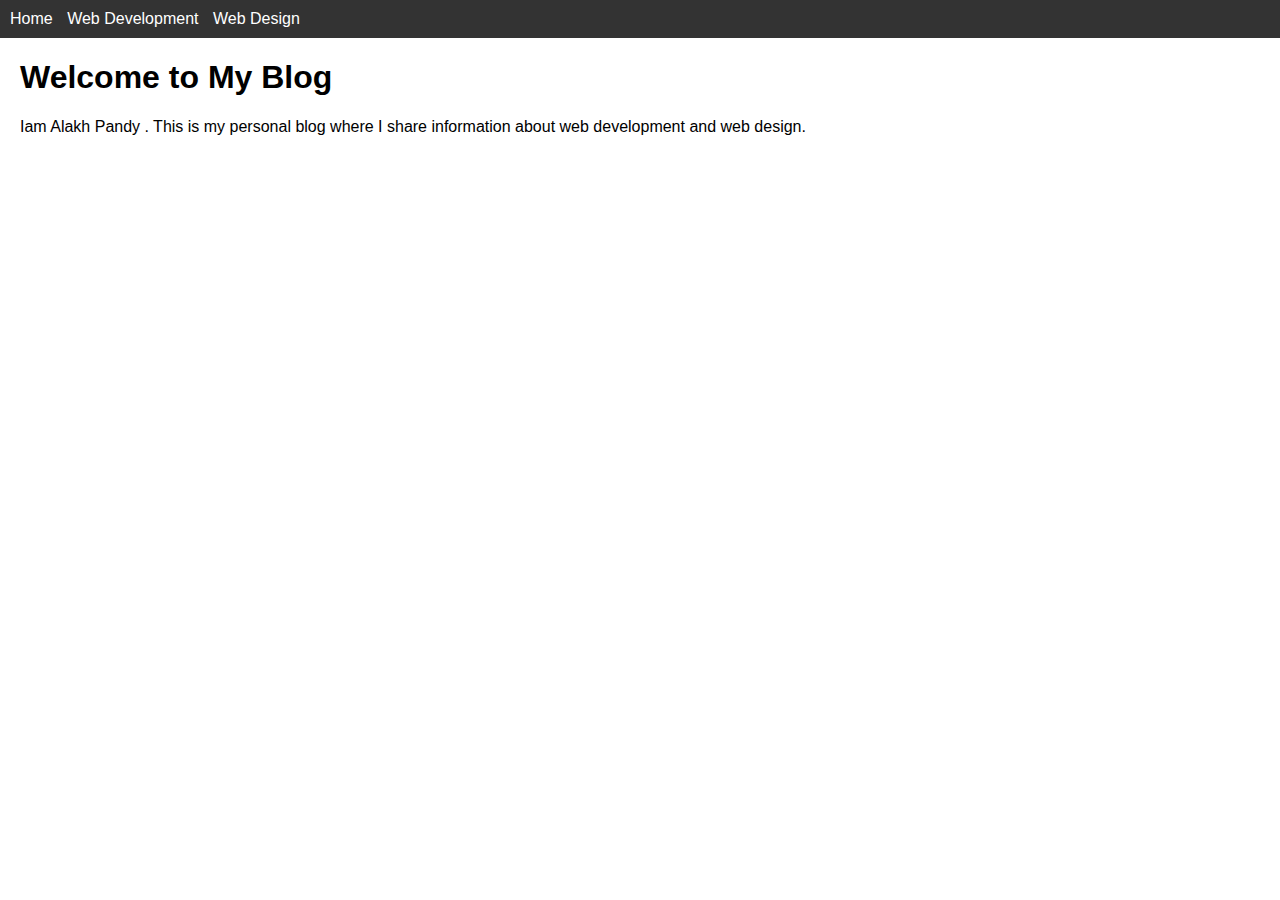
<file: index.html>
<!DOCTYPE html>
<html lang="en">
<head>
    <meta charset="UTF-8">
    <meta name="viewport" content="width=device-width, initial-scale=1.0">
    <link rel="stylesheet" href="styles.css">
    <title>My Blog - Home</title>
</head>
<body>
    <header>
        <nav>
            <ul>
                <li><a href="index.html">Home</a></li>
                <li><a href="web-development.html">Web Development</a></li>
                <li><a href="web-design.html">Web Design</a></li>
            </ul>
        </nav>
    </header>
    <main>
        <h1>Welcome to My Blog</h1>
        <p>Iam Alakh Pandy . This is my personal blog where I share information about web development and web design.</p>
    </main>
</body>
</html>
</file>
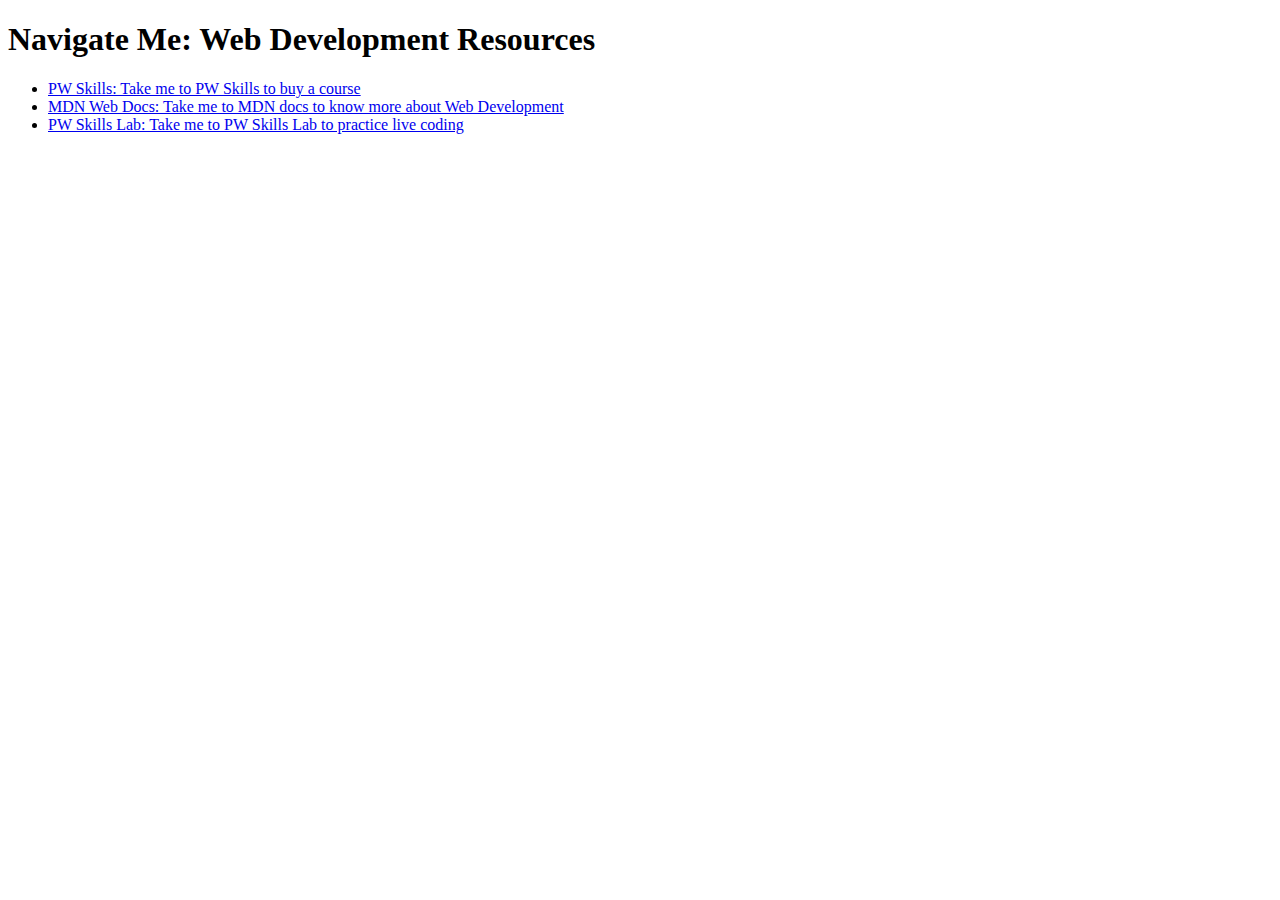
<file: QUESTION-5.html>
<!DOCTYPE html>
<html>
<head>
  <title>Web Development Resources</title>
</head>
<body>
  <h1>Navigate Me: Web Development Resources</h1>
  <ul>
    <li><a href="https://pwskills.com/courses/?domain=64b6b1e740d0451c4cc09f7a" target="_blank">PW Skills: Take me to PW Skills to buy a course</a></li>
    <li><a href="https://developer.mozilla.org/" target="_blank">MDN Web Docs: Take me to MDN docs to know more about Web Development</a></li>
    <li><a href="https://lab.pwskills.com/" target="_blank">PW Skills Lab: Take me to PW Skills Lab to practice live coding</a></li>
  </ul>
</body>
</html>
</file>
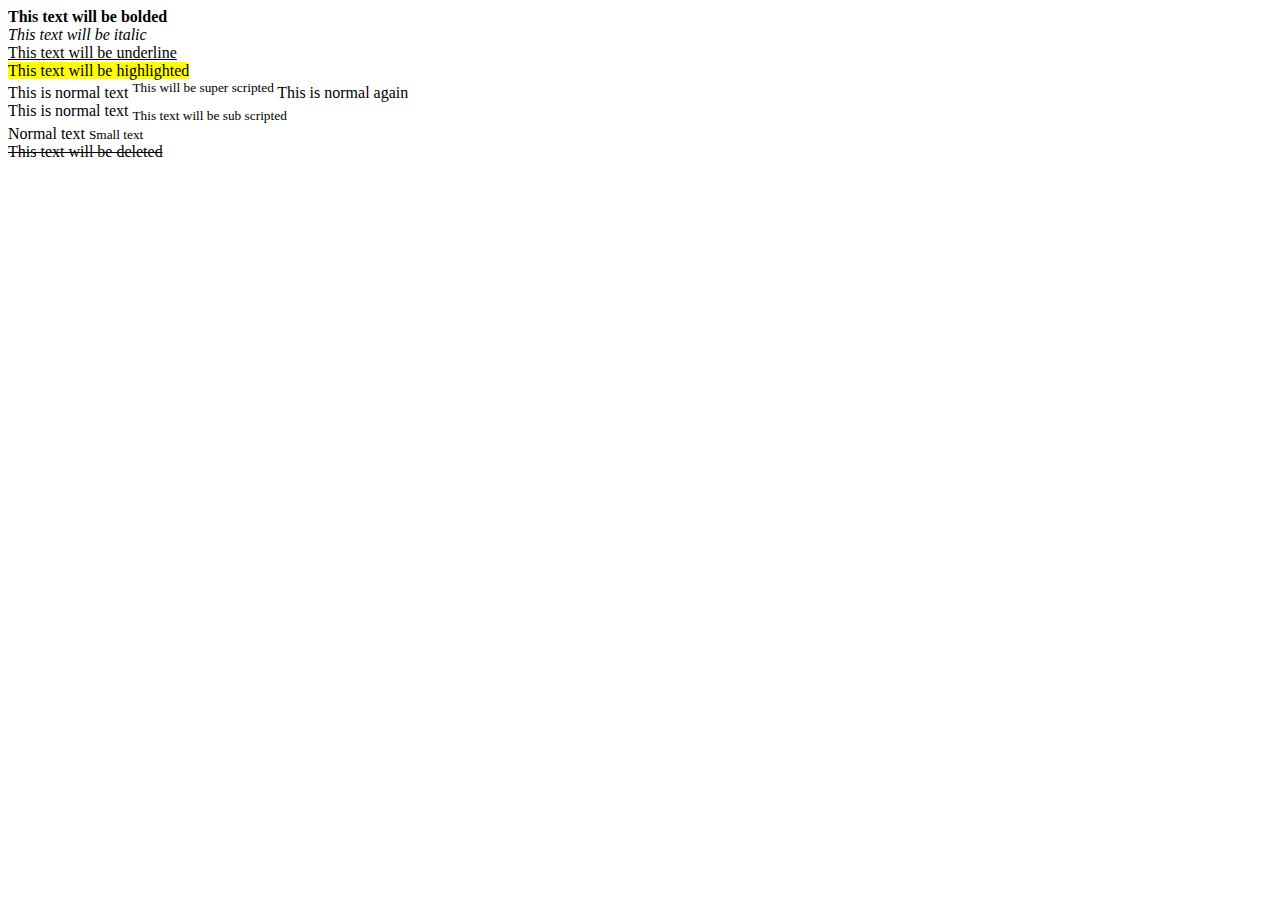
<file: QUESTION1.HTML>
<html>
    <head>
        <title> core html assignment </title>
    </head>
    <body>
        <b>This text will be bolded</b><br>
        <i>This text will be italic</i><br>
        <u>This text will be underline</u><br>
        <mark>This text will be highlighted</mark><br>
        This is normal text <sup> This will be super scripted </sup> This is normal again<br>
        This is normal text <sub> This text will be sub scripted</sub><br>
        Normal text <small>Small text </small><br>
        <del>This text will be deleted </del>


    </body>
</html>
</file>
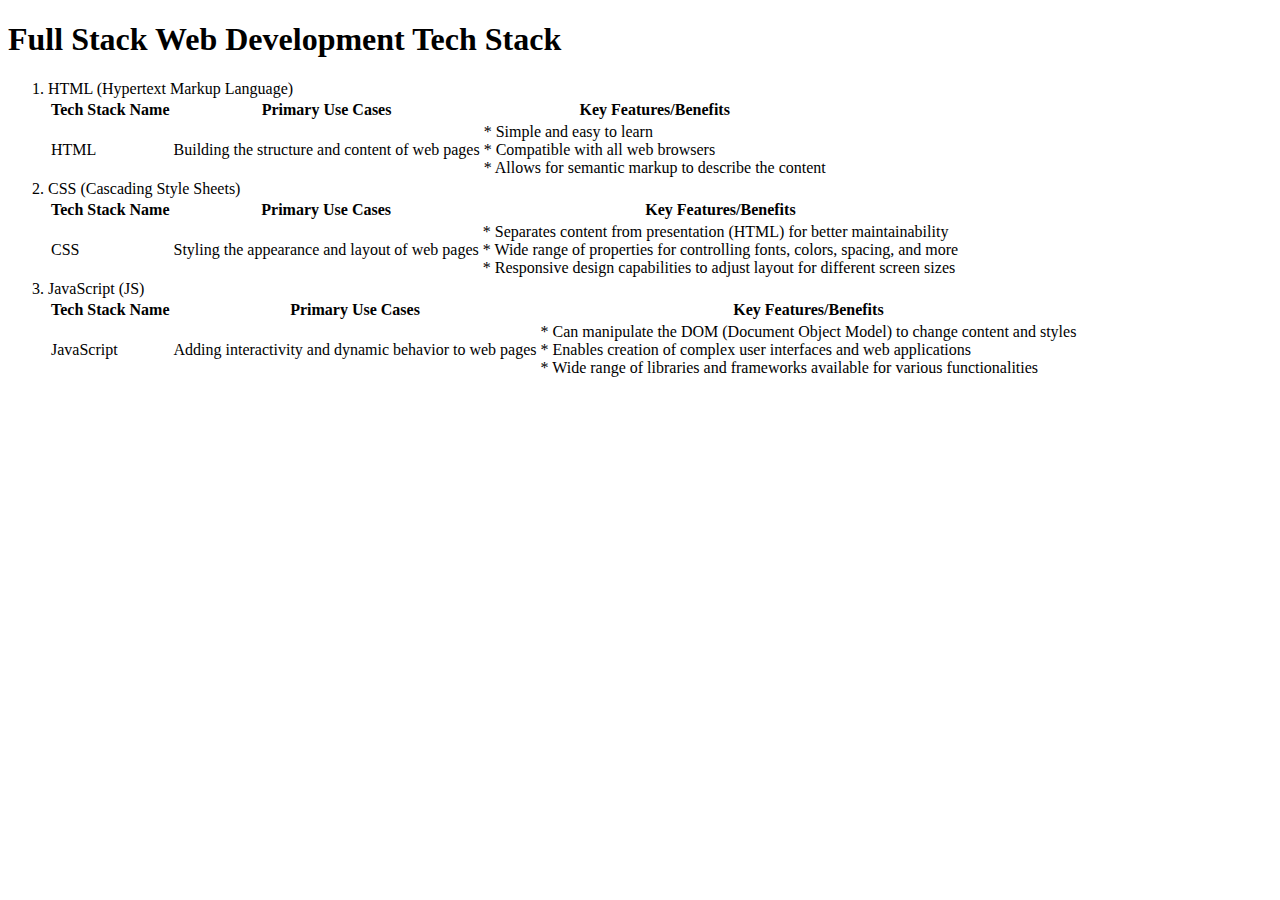
<file: QUESTION10.HTML>
<!DOCTYPE html>
<html>
<head>
  <title>Full Stack Web Development Tech Stack</title>
</head>
<body>
<h1>Full Stack Web Development Tech Stack</h1>
  <ol>
    <li>HTML (Hypertext Markup Language)
      <table>
        <tr>
          <th>Tech Stack Name</th>
          <th>Primary Use Cases</th>
          <th>Key Features/Benefits</th>
        </tr>
        <tr>
          <td>HTML</td>
          <td>Building the structure and content of web pages</td>
          <td>* Simple and easy to learn<br>
              * Compatible with all web browsers<br>
              * Allows for semantic markup to describe the content
          </td>
        </tr>
      </table>
    </li>
    <li>CSS (Cascading Style Sheets)
      <table>
        <tr>
          <th>Tech Stack Name</th>
          <th>Primary Use Cases</th>
          <th>Key Features/Benefits</th>
        </tr>
        <tr>
          <td>CSS</td>
          <td>Styling the appearance and layout of web pages</td>
          <td>* Separates content from presentation (HTML) for better maintainability<br>
              * Wide range of properties for controlling fonts, colors, spacing, and more<br>
              * Responsive design capabilities to adjust layout for different screen sizes
          </td>
        </tr>
      </table>
    </li>
    <li>JavaScript (JS)
      <table>
        <tr>
          <th>Tech Stack Name</th>
          <th>Primary Use Cases</th>
          <th>Key Features/Benefits</th>
        </tr>
        <tr>
          <td>JavaScript</td>
          <td>Adding interactivity and dynamic behavior to web pages</td>
          <td>* Can manipulate the DOM (Document Object Model) to change content and styles<br>
              * Enables creation of complex user interfaces and web applications<br>
              * Wide range of libraries and frameworks available for various functionalities
          </td>
        </tr>
      </table>
    </li>
  </ol>
</body>
</html>
</file>
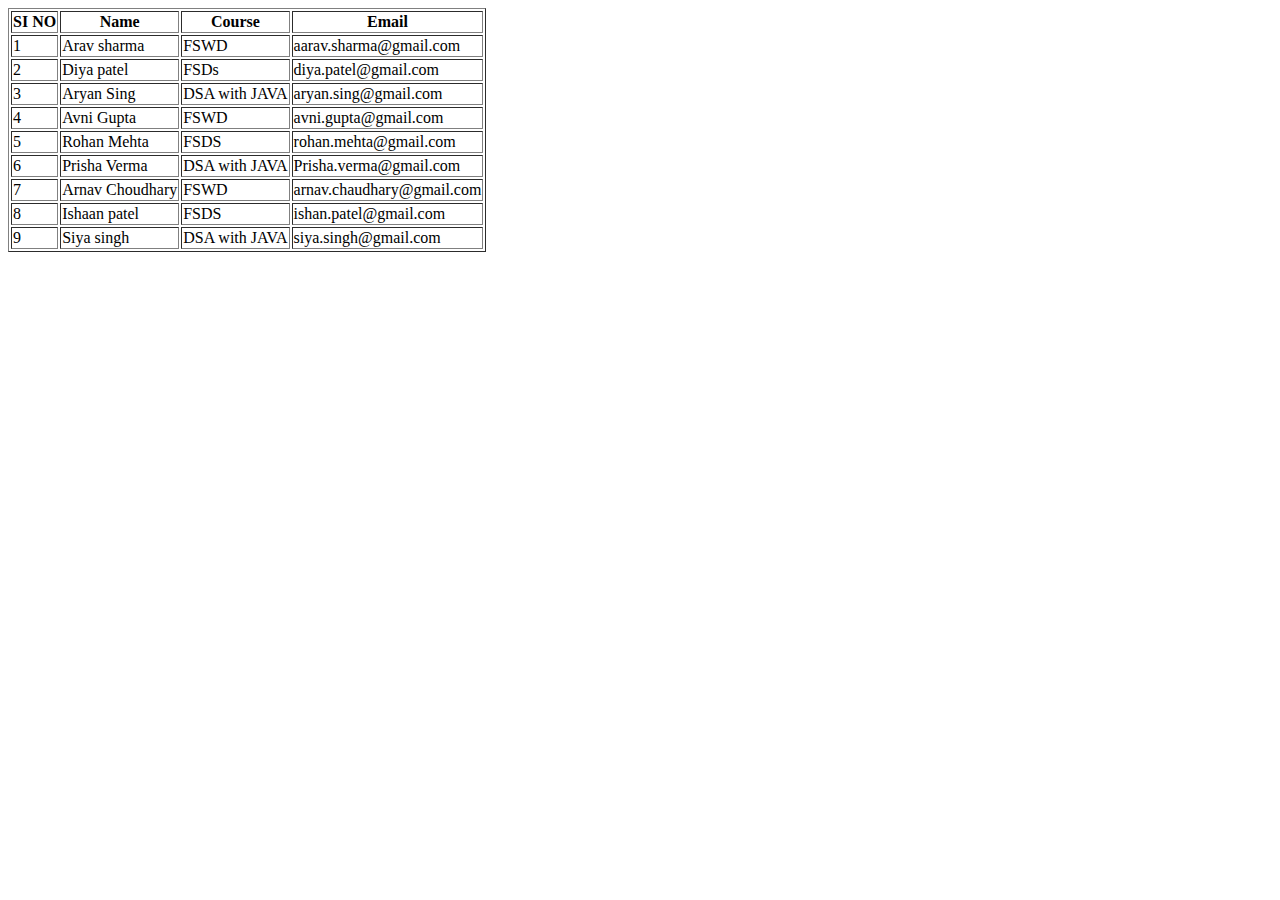
<file: QUESTION2.HTML>
<!DOCTYPE html>
<html>
<head>
    <title>Table</title>
</head>
<body>
    <table border="1">
        <thead>
            <tr>
                <th>SI NO</th>
                <th>Name</th>
                <th>Course</th>
                <th>Email</th>
            </tr>
        </thead>
        <tbody>
            <tr>
                <td>1</td>
                <td>Arav sharma</td>
                <td>FSWD</td>
                <td>aarav.sharma@gmail.com</td>
            </tr>
            <tr>
                <td>2</td>
                <td>Diya patel</td>
                <td>FSDs</td>
                <td>diya.patel@gmail.com</td>
            </tr>
            <tr>
                <td>3</td>
                <td>Aryan Sing</td>
                <td>DSA with JAVA</td>
                <td>aryan.sing@gmail.com</td>
            </tr>
            <tr>
                <td>4</td>
                <td>Avni Gupta</td>
                <td>FSWD</td>
                <td>avni.gupta@gmail.com</td>
            </tr>
            <tr>
                <td>5</td>
                <td>Rohan Mehta</td>
                <td>FSDS</td>
                <td>rohan.mehta@gmail.com</td>
            </tr>
            <tr>
                <td>6</td>
                <td>Prisha Verma</td>
                <td>DSA with JAVA</td>
                <td>Prisha.verma@gmail.com</td>
            </tr>
            <tr>
                <td>7</td>
                <td>Arnav Choudhary</td>
                <td>FSWD</td>
                <td>arnav.chaudhary@gmail.com</td>
            </tr>
            <tr>
                <td>8</td>
                <td>Ishaan patel</td>
                <td>FSDS</td>
                <td>ishan.patel@gmail.com</td>
            </tr>
            <tr>
                <td>9</td>
                <td>Siya singh</td>
                <td>DSA with JAVA</td>
                <td>siya.singh@gmail.com</td>
            </tr>
        </tbody>
    </table>
</body>
</html>
</file>
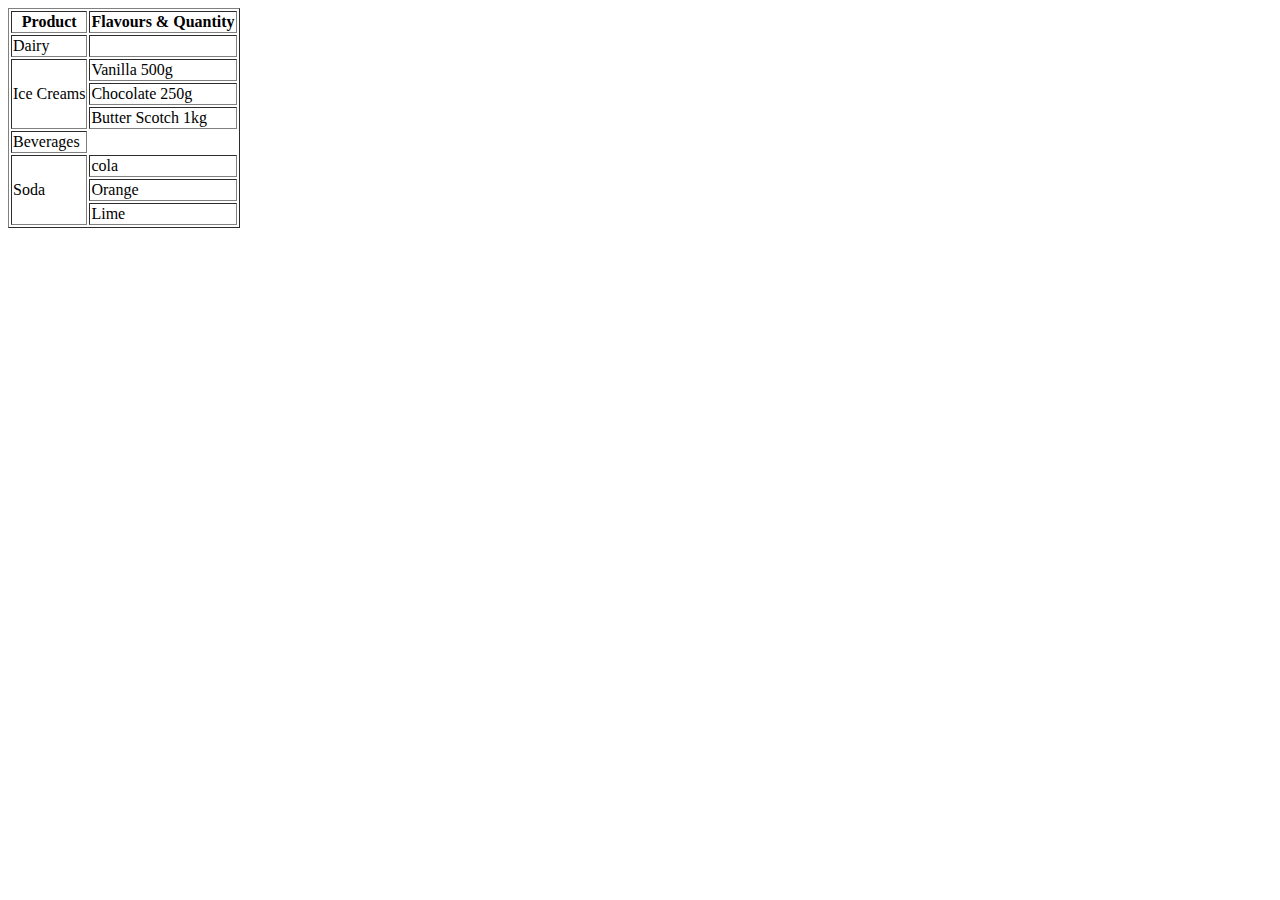
<file: QUESTION3.HTML>
<html>
<head>
    <title>
        Table
    </title>
</head>
<body>
    <table border="1">
        <tr>
            <th>Product</th>
            <th>Flavours & Quantity</th>
        </tr>
        <tr>
            <td>Dairy</td>
            <td></td>
        </tr>
        <tr>
            <td rowspan="3">Ice Creams</td>
            <td>Vanilla 500g</td>
        </tr>
        <tr> 
            <td>Chocolate 250g</td> 
        </tr> 
        <tr> 
            <td>Butter Scotch 1kg</td> 
        </tr> 
         <tr > 
             <td> Beverages </td > 
             
         </tr>
         <tr>
            <td rowspan="3">Soda</td>
            <td>cola</td>
        </tr>
        <tr> 
            <td>Orange</td> 
        </tr> 
        <tr> 
            <td>Lime</td> 
        </tr>
</body>
</html>
</file>
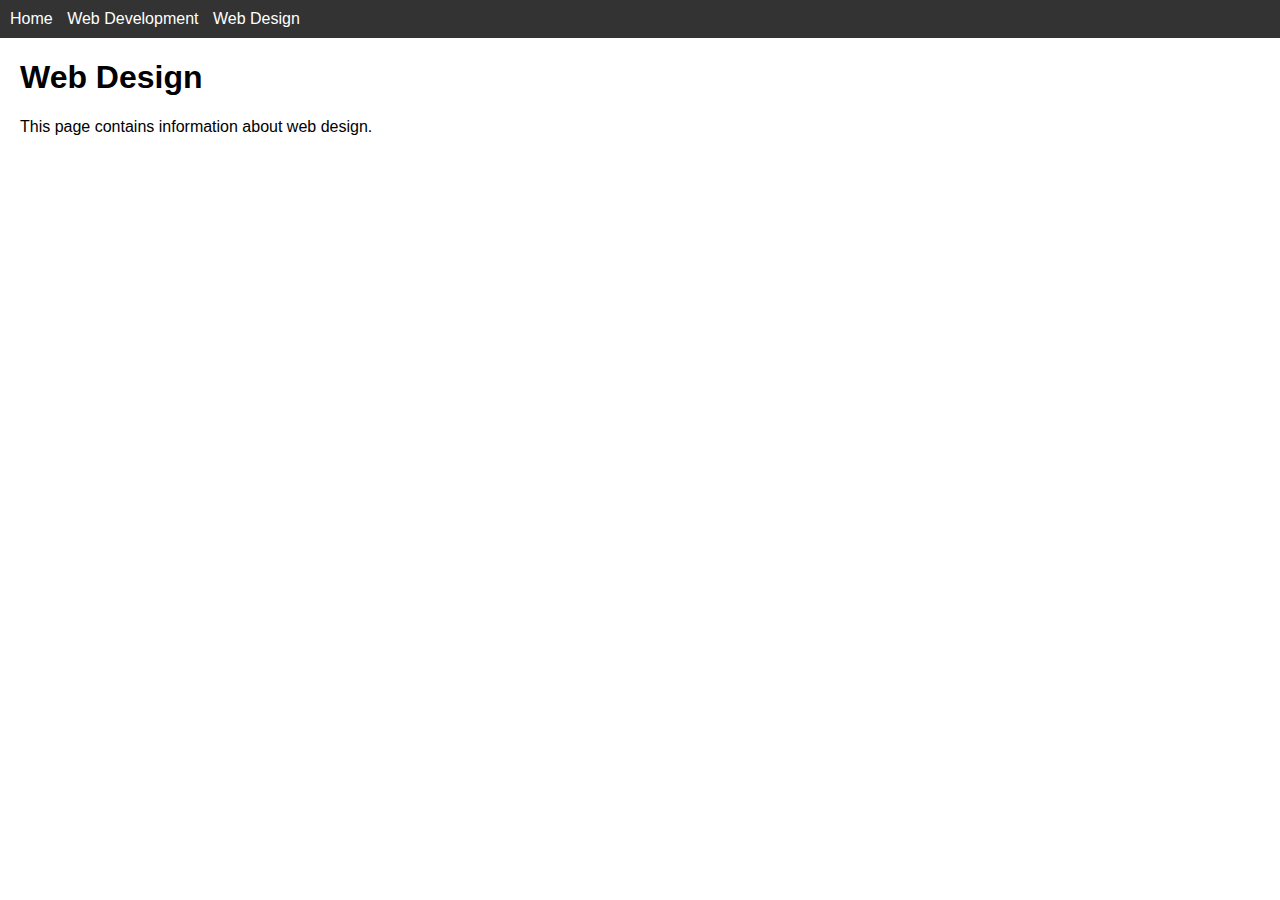
<file: web-design.html>
<!DOCTYPE html>
<html lang="en">
<head>
    <meta charset="UTF-8">
    <meta name="viewport" content="width=device-width, initial-scale=1.0">
    <link rel="stylesheet" href="styles.css">
    <title>My Blog - Web Design</title>
</head>
<body>
    <header>
        <nav>
            <ul>
                <li><a href="index.html">Home</a></li>
                <li><a href="web-development.html">Web Development</a></li>
                <li><a href="web-design.html">Web Design</a></li>
            </ul>
        </nav>
    </header>
    <main>
        <h1>Web Design</h1>
        <p>This page contains information about web design.</p>
    </main>
</body>
</html>
</file>
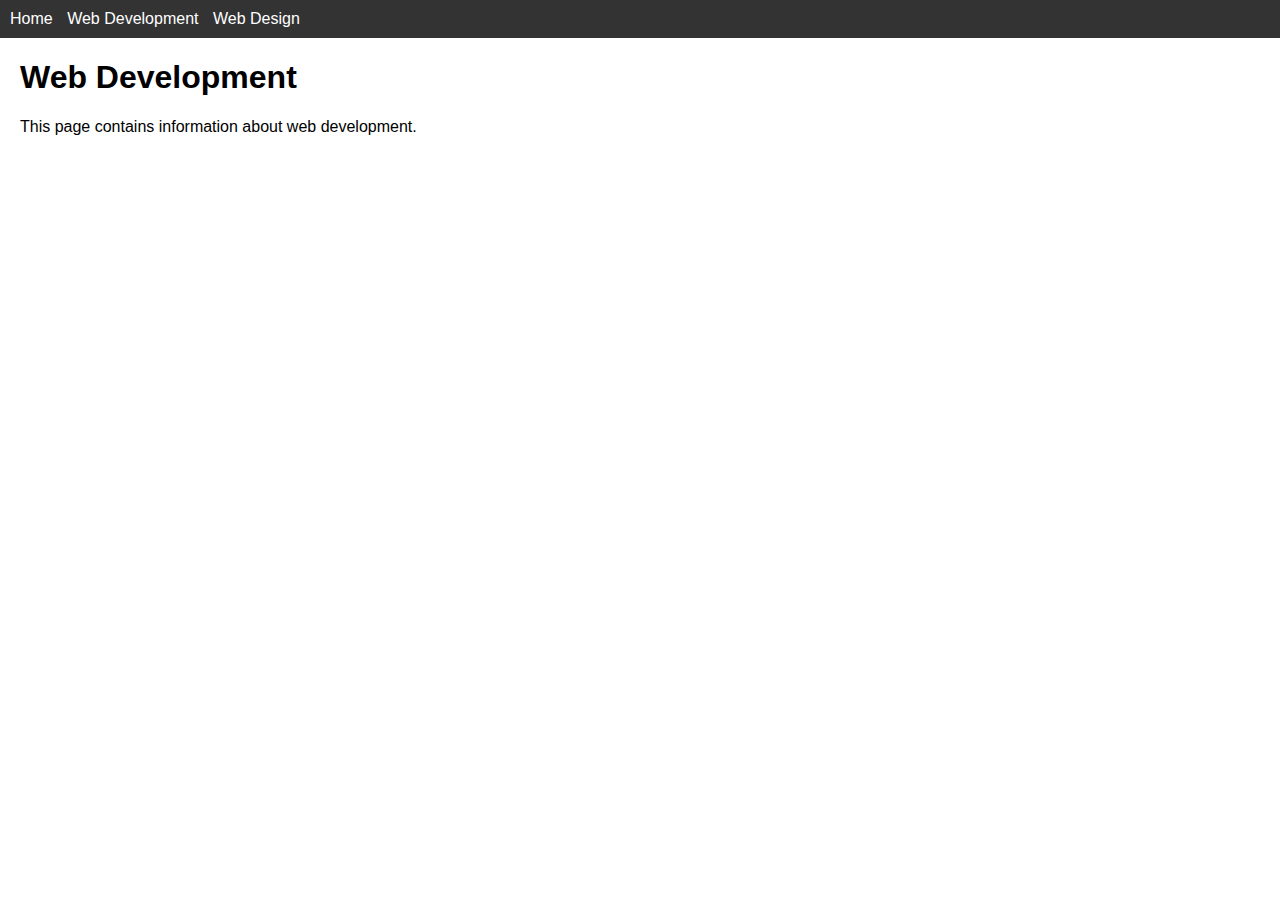
<file: web-development.htm>
<!DOCTYPE html>
<html lang="en">
<head>
    <meta charset="UTF-8">
    <meta name="viewport" content="width=device-width, initial-scale=1.0">
    <link rel="stylesheet" href="styles.css">
    <title>My Blog - Web Development</title>
</head>
<body>
    <header>
        <nav>
            <ul>
                <li><a href="index.html">Home</a></li>
                <li><a href="web-development.html">Web Development</a></li>
                <li><a href="web-design.html">Web Design</a></li>
            </ul>
        </nav>
    </header>
    <main>
        <h1>Web Development</h1>
        <p>This page contains information about web development.</p>
    </main>
</body>
</html>
</file>
<file: styles.css>
body {
    font-family: Arial, sans-serif;
    margin: 0;
    padding: 0;
}

header {
    background-color: #333;
    color: #fff;
    padding: 10px;
}

nav ul {
    list-style: none;
    margin: 0;
    padding: 0;
}

nav ul li {
    display: inline;
    margin-right: 10px;
}

a {
    color: #fff;
    text-decoration: none;
}

main {
    margin: 20px;
}
</file>
